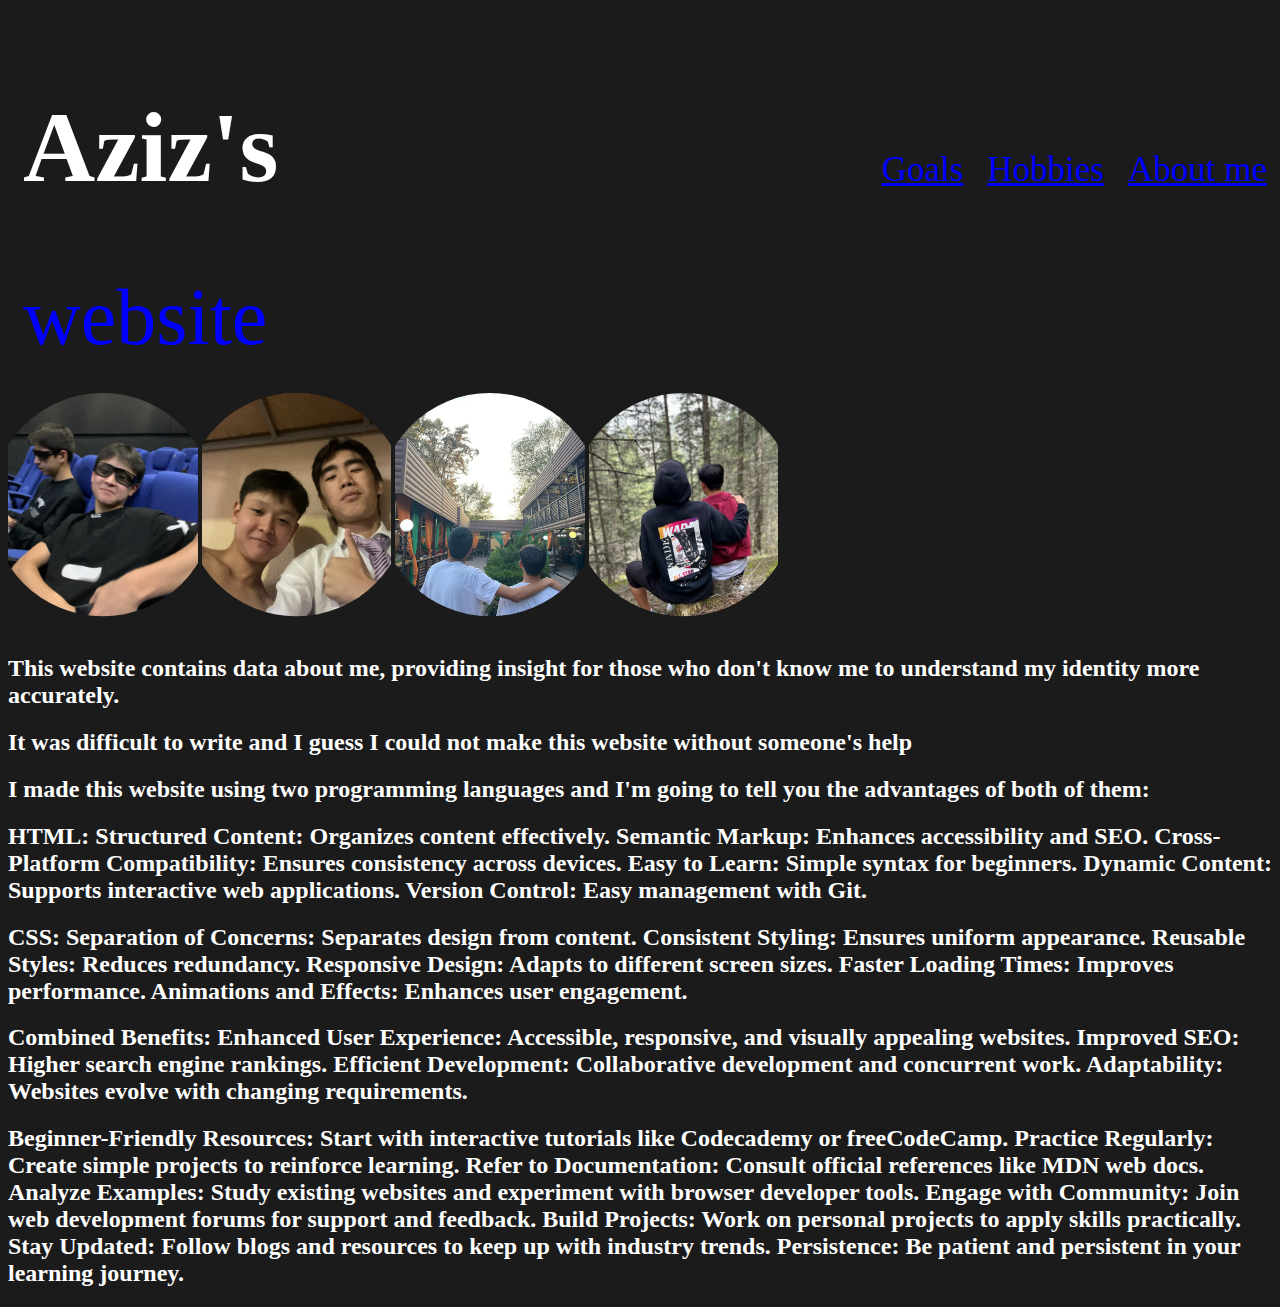
<file: index.html>
<!DOCTYPE html>
<html lang="en">

<head>
  <meta charset="UTF-8">
  <meta name="viewport" content="width=device-width, initial-scale=1.0">
  <title>Aziz' website</title>
  <link rel="stylesheet" href="aziz.css">
  <style>
    body {
      background: rgb(27, 27, 27);
    }

    .header {
      position: relative;
      top: 0;
      left: 0;
      width: 100%;
      background-color: rgb(27, 27, 27);
      padding: 15px;
      display: flex;
      justify-content: space-between;
      align-items: center;
      /* Centering vertically */
    }

    span {
      color: blue;
      font-size: 80px;
    }

    .website {

      color: white;
      font-size: 50px;
      text-align: left;
      margin-right: auto;
      /* Pushes .website to the left */
    }

    .element {
      display: flex;
      justify-content: space-between;
      align-items: baseline;
      flex-grow: 1;
      /* Takes remaining space */
    }

    .links {
      text-align: end;
      margin-left: auto;
      /* Pushes .links to the right */
    }

    .element a {
      color: blue;
      font-size: 35px;
      margin-right: 20px;
    }

    h2 {
      color: white;
    }

    .Aziz__picture img {
      clip-path: circle(50%);
      height: auto;
      width: 15%;
    }
  </style>
</head>

<body>

  <div class="header">
    <nav class="element">
      <div class="website">
        <h1>Aziz's</h1> <span>website</span>
      </div>
      <div class="links">
        <a href="goals.html" class="href">Goals</a>
        <a href="hobbies.html" class="href">Hobbies</a>
        <a href="about.html" class="href">About me</a>
      </div>
    </nav>
  </div>
  <div class="Aziz__picture">
    <img src="Image/msg-1001799769709-226.jpg" alt="">
    <img src="Image/photo1686828786.jpeg" alt="">
    <img src="Image/photo1690664616.jpeg" alt="">
    <img src="Image/photo1684682530.jpeg" alt="">

  </div>
  <h2>This website contains data about me, providing insight for those who don't know me to understand my identity
    more accurately.</h2>
  <h2>It was difficult to write and I guess I could not make this website without someone's help </h2>
  <h2>I made this website using two programming languages and I'm going to tell you the advantages of both of them:</h2>
  <h2>HTML:
    Structured Content: Organizes content effectively.
    Semantic Markup: Enhances accessibility and SEO.
    Cross-Platform Compatibility: Ensures consistency across devices.
    Easy to Learn: Simple syntax for beginners.
    Dynamic Content: Supports interactive web applications.
    Version Control: Easy management with Git.</h2>
  <h2>CSS:
    Separation of Concerns: Separates design from content.
    Consistent Styling: Ensures uniform appearance.
    Reusable Styles: Reduces redundancy.
    Responsive Design: Adapts to different screen sizes.
    Faster Loading Times: Improves performance.
    Animations and Effects: Enhances user engagement.</h2>
  <h2>Combined Benefits:
    Enhanced User Experience: Accessible, responsive, and visually appealing websites.
    Improved SEO: Higher search engine rankings.
    Efficient Development: Collaborative development and concurrent work.
    Adaptability: Websites evolve with changing requirements.</h2>
  <h2>Beginner-Friendly Resources: Start with interactive tutorials like Codecademy or freeCodeCamp.
    Practice Regularly: Create simple projects to reinforce learning.
    Refer to Documentation: Consult official references like MDN web docs.
    Analyze Examples: Study existing websites and experiment with browser developer tools.
    Engage with Community: Join web development forums for support and feedback.
    Build Projects: Work on personal projects to apply skills practically.
    Stay Updated: Follow blogs and resources to keep up with industry trends.
    Persistence: Be patient and persistent in your learning journey.</h2>
</body>

</html>
</file>
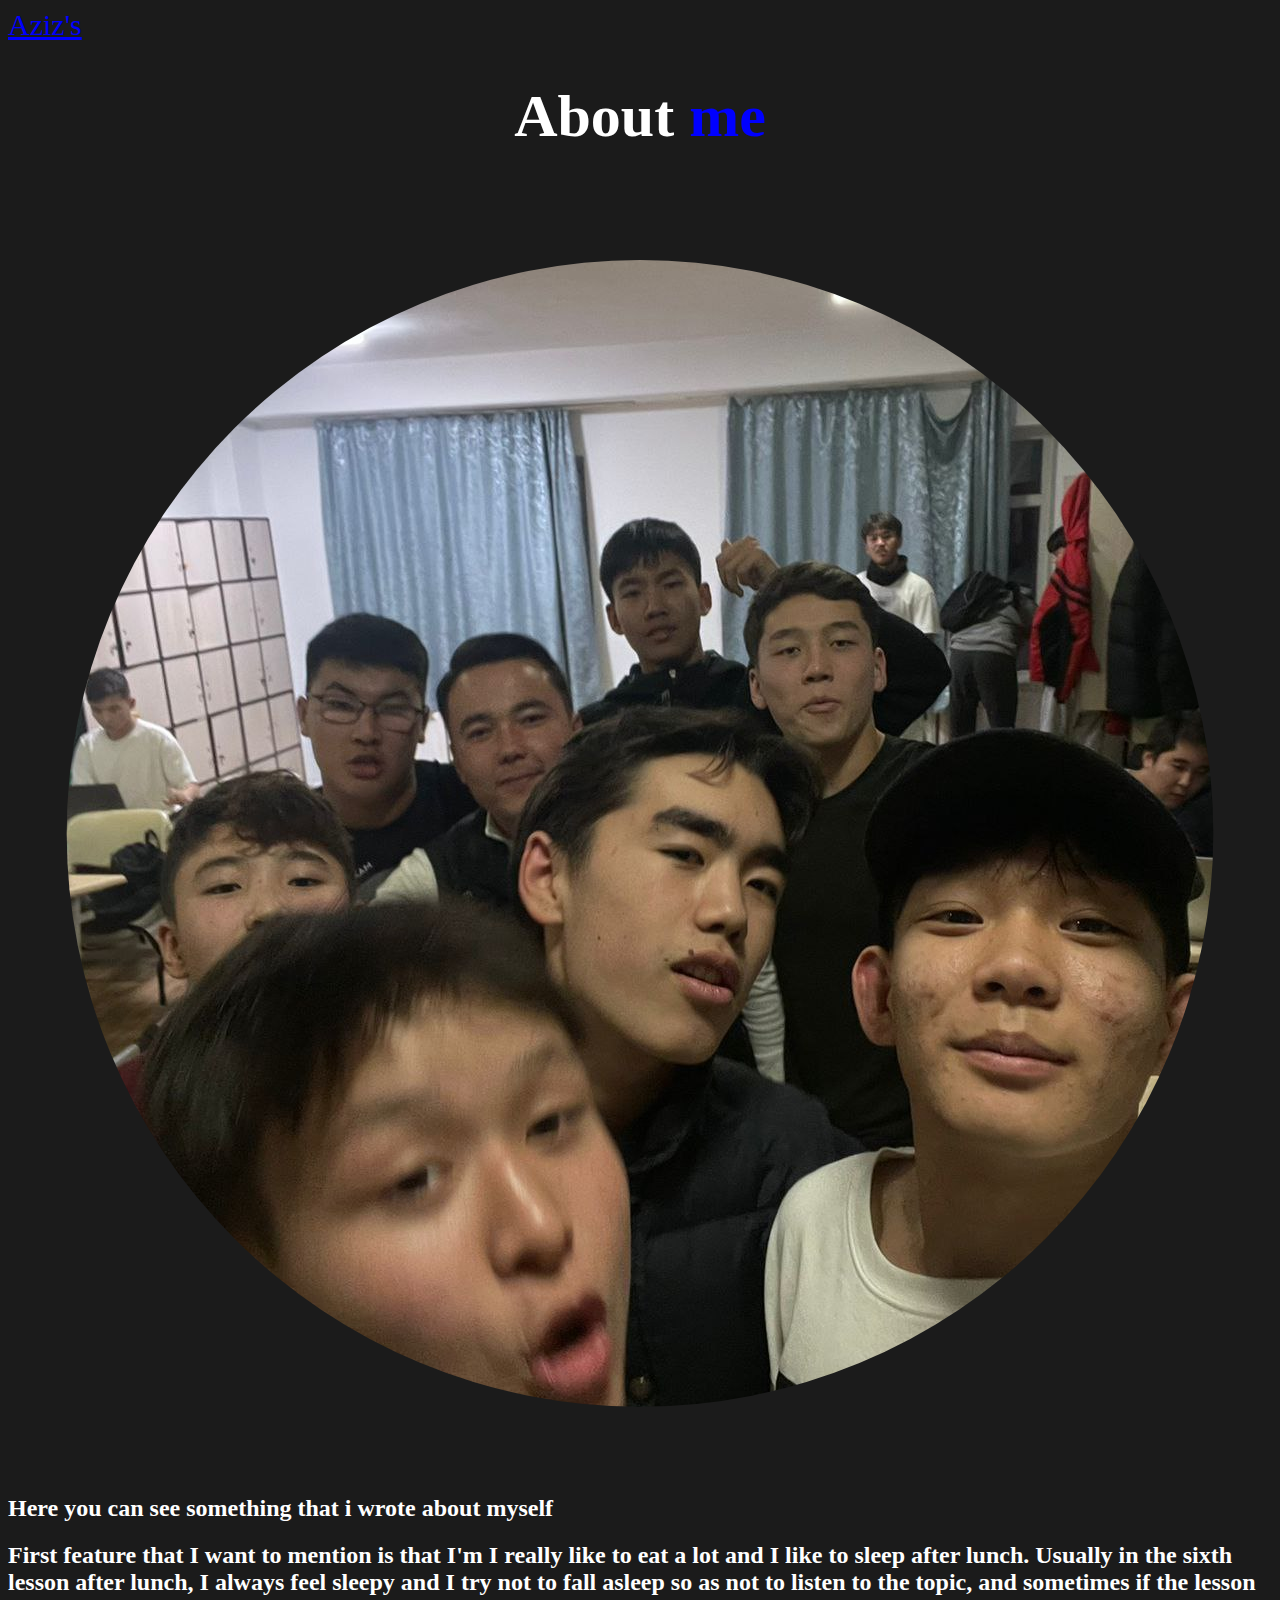
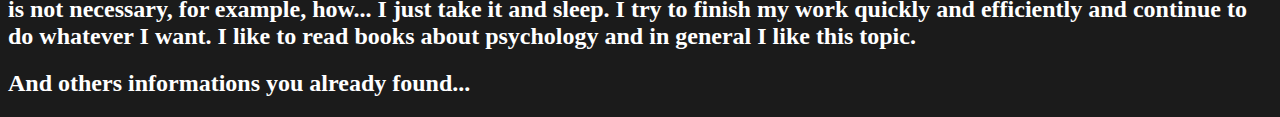
<file: about.html>
<!DOCTYPE html>
<html lang="en">

<head>
    <meta charset="UTF-8">
    <meta name="viewport" content="width=device-width, initial-scale=1.0">
    <title>About me</title>
    <link rel="stylesheet" href="about.css">
</head>

<body>
    <header><a href="file:///C:/Users/user/Desktop/Visual%20studio/aziz.html">Aziz's</a></header>
    <div class="name">
        <h1>About <span>me</span></h1>
    </div>



    <div class="myself">
        <img src="Image/msg-1001799769709-207.jpg" alt="">

    </div>


    <div class="kit">
        <h2>Here you can see something that i wrote about myself</h2>
        <h2>First feature that I want to mention is that I'm I really like to eat a lot and I like to sleep after lunch.
            Usually in the sixth lesson after lunch, I always feel sleepy and I try not to fall asleep so as not to
            listen to the topic, and sometimes if the lesson is not necessary, for example, how... I just take it and
            sleep. I try to finish my work quickly and efficiently and continue to do whatever I want. I like to read
            books about psychology and in general I like this topic.</h2>
        <h2>And others informations you already found...</h2>

    </div>


</body>

</html>
</file>
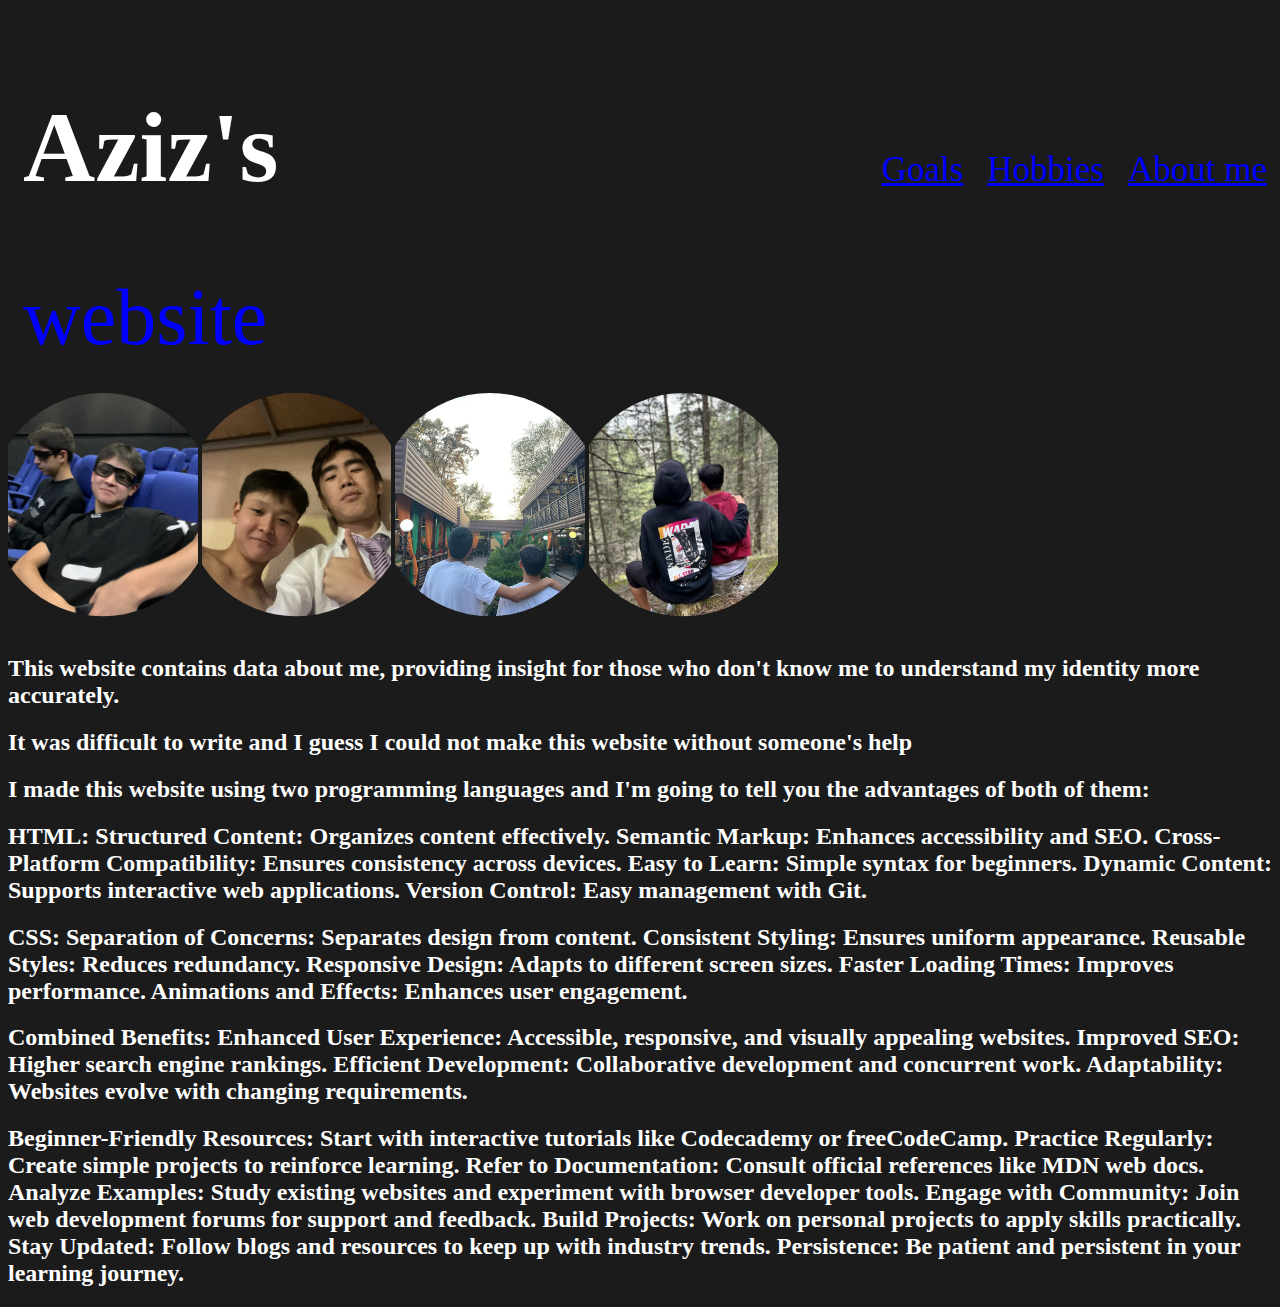
<file: aziz.html>
<!DOCTYPE html>
<html lang="en">

<head>
  <meta charset="UTF-8">
  <meta name="viewport" content="width=device-width, initial-scale=1.0">
  <title>Aziz' website</title>
  <link rel="stylesheet" href="aziz.css">
  <style>
    body {
      background: rgb(27, 27, 27);
    }

    .header {
      position: relative;
      top: 0;
      left: 0;
      width: 100%;
      background-color: rgb(27, 27, 27);
      padding: 15px;
      display: flex;
      justify-content: space-between;
      align-items: center;
      /* Centering vertically */
    }

    span {
      color: blue;
      font-size: 80px;
    }

    .website {

      color: white;
      font-size: 50px;
      text-align: left;
      margin-right: auto;
      /* Pushes .website to the left */
    }

    .element {
      display: flex;
      justify-content: space-between;
      align-items: baseline;
      flex-grow: 1;
      /* Takes remaining space */
    }

    .links {
      text-align: end;
      margin-left: auto;
      /* Pushes .links to the right */
    }

    .element a {
      color: blue;
      font-size: 35px;
      margin-right: 20px;
    }

    h2 {
      color: white;
    }

    .Aziz__picture img {
      clip-path: circle(50%);
      height: auto;
      width: 15%;
    }
  </style>
</head>

<body>

  <div class="header">
    <nav class="element">
      <div class="website">
        <h1>Aziz's</h1> <span>website</span>
      </div>
      <div class="links">
        <a href="goals.html" class="href">Goals</a>
        <a href="hobbies.html" class="href">Hobbies</a>
        <a href="about.html" class="href">About me</a>
      </div>
    </nav>
  </div>
  <div class="Aziz__picture">
    <img src="Image/msg-1001799769709-226.jpg" alt="">
    <img src="Image/photo1686828786.jpeg" alt="">
    <img src="Image/photo1690664616.jpeg" alt="">
    <img src="Image/photo1684682530.jpeg" alt="">

  </div>
  <h2>This website contains data about me, providing insight for those who don't know me to understand my identity
    more accurately.</h2>
  <h2>It was difficult to write and I guess I could not make this website without someone's help </h2>
  <h2>I made this website using two programming languages and I'm going to tell you the advantages of both of them:</h2>
  <h2>HTML:
    Structured Content: Organizes content effectively.
    Semantic Markup: Enhances accessibility and SEO.
    Cross-Platform Compatibility: Ensures consistency across devices.
    Easy to Learn: Simple syntax for beginners.
    Dynamic Content: Supports interactive web applications.
    Version Control: Easy management with Git.</h2>
  <h2>CSS:
    Separation of Concerns: Separates design from content.
    Consistent Styling: Ensures uniform appearance.
    Reusable Styles: Reduces redundancy.
    Responsive Design: Adapts to different screen sizes.
    Faster Loading Times: Improves performance.
    Animations and Effects: Enhances user engagement.</h2>
  <h2>Combined Benefits:
    Enhanced User Experience: Accessible, responsive, and visually appealing websites.
    Improved SEO: Higher search engine rankings.
    Efficient Development: Collaborative development and concurrent work.
    Adaptability: Websites evolve with changing requirements.</h2>
  <h2>Beginner-Friendly Resources: Start with interactive tutorials like Codecademy or freeCodeCamp.
    Practice Regularly: Create simple projects to reinforce learning.
    Refer to Documentation: Consult official references like MDN web docs.
    Analyze Examples: Study existing websites and experiment with browser developer tools.
    Engage with Community: Join web development forums for support and feedback.
    Build Projects: Work on personal projects to apply skills practically.
    Stay Updated: Follow blogs and resources to keep up with industry trends.
    Persistence: Be patient and persistent in your learning journey.</h2>
</body>

</html>
</file>
<file: aziz.css>
body {
    background: black;
}

.header {
    position: relative;
    top: 0;
    left: 0;
    width: 100%;
    background-color: black;
    padding: 15px;

    display: flex;
    justify-content: space-between;



}

span {
    color: blue;
    font-size: 36px;
}

.website {

    color: white;
    font-size: 30px;
    text-align: left;
    margin-right: auto;



}

.element {
    display: flex;
    justify-content: space-between;
    align-items: baseline;


}

.links {
    text-align: end;

}

.element a {
    color: blue;
    font-size: 35px;

    margin-right: 20px;

}

h2 {
    color: white
}

.Aziz__picture img {
    clip-path: circle(100px);
    height: auto;
    width: 15%;
}
</file>
<file: about.css>
body {
    background: rgb(27, 27, 27);
}

.name {
    font-size: 30px;
    text-align: center;
}

h1 {
    color: white;
}

span {
    color: blue;

}

.kit {
    font-size: 100;
    color: white;
}

.myself {

    clip-path: circle(45%);
    height: 80;


}

a {
    color: blue;
    font-size: 30px;
}
</file>
